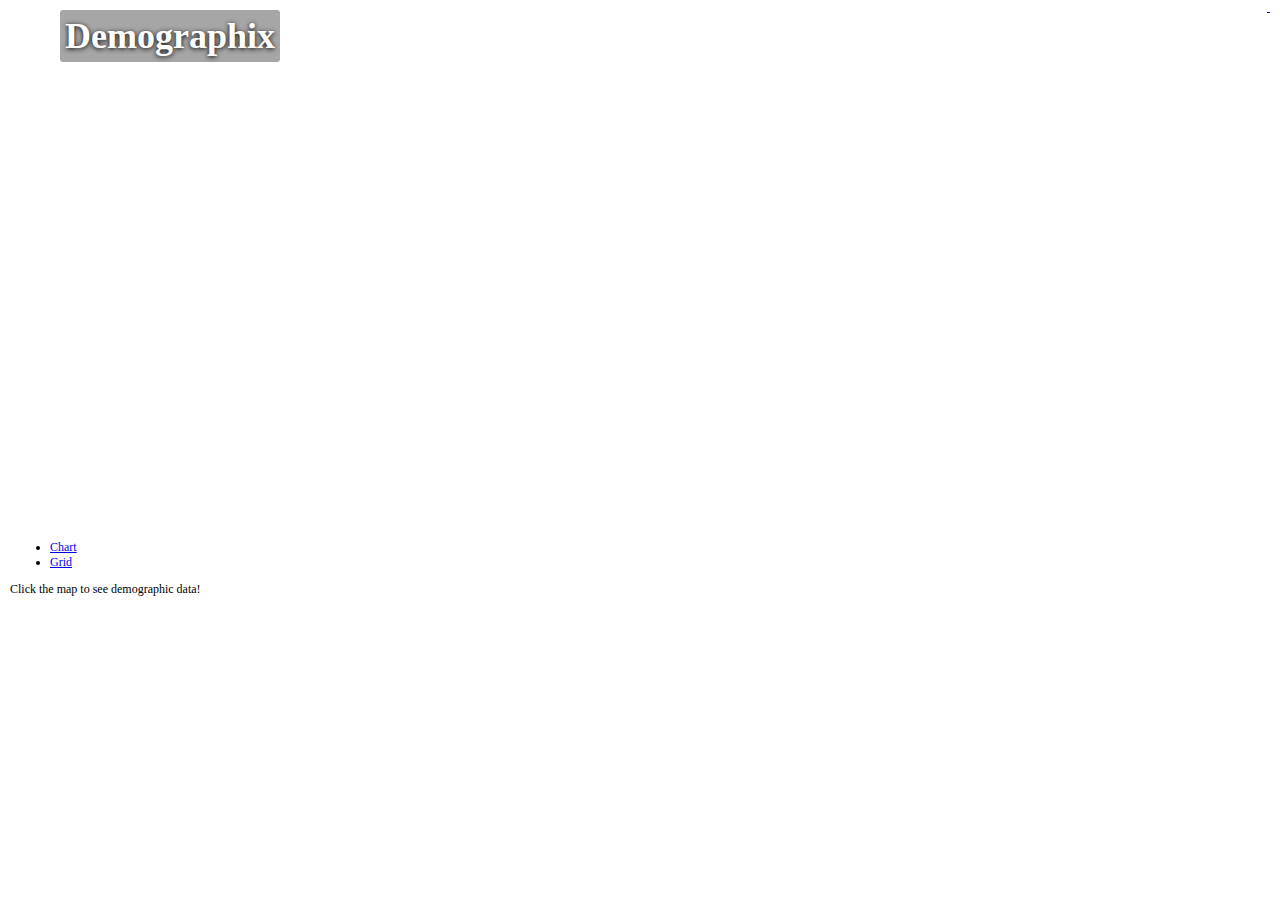
<file: dashboard.html>
﻿<!doctype html>
<html lang="en">
<head>
    <title>Demographix</title>
    <meta charset="utf-8" />
    <meta http-equiv="X-UA-Compatible" content="IE=edge,chrome=1" />
    <meta name="description" content="%description%" />
    <meta name="keywords" content="" />
    <meta name="author" content="ComponentOne" />
    <link href="http://cdn.wijmo.com/themes/aristo/jquery-ui-1.8.4.custom.css" rel="stylesheet" type="text/css" />
    <link href="http://cdn.wijmo.com/jquery.wijmo-open.0.8.2.css" rel="stylesheet" type="text/css" />
    <link href="http://cdn.wijmo.com/jquery.wijmo-complete.0.8.2.css" rel="stylesheet" type="text/css" />
    <link rel="stylesheet" type="text/css" href="http://serverapi.arcgisonline.com/jsapi/arcgis/2.1/js/dojo/dijit/themes/claro/claro.css">
    <script type="text/javascript" src="http://ajax.microsoft.com/ajax/jquery/jquery-1.4.3.min.js"></script>
    <script type="text/javascript" src="http://ajax.aspnetcdn.com/ajax/jquery.ui/1.8.6/jquery-ui.min.js"></script>
    <script type="text/javascript" src="http://cdn.wijmo.com/external/jquery.tmpl.min.js"></script>
    <script type="text/javascript" src="http://cdn.wijmo.com/external/jquery.bgiframe-2.1.1.js"></script>
    <script type="text/javascript" src="http://cdn.wijmo.com/external/jquery.glob.min.js"></script>
    <script type="text/javascript" src="http://cdn.wijmo.com/external/jquery.tmpl.min.js"></script>
    <script type="text/javascript" src="http://cdn.wijmo.com/external/jquery.mousewheel.min.js"></script>
    <script type="text/javascript" src="http://cdn.wijmo.com/external/raphael.js"></script>
    <script type="text/javascript" src="http://cdn.wijmo.com/external/raphael-popup.js"></script>
    <script src="http://cdn.wijmo.com/jquery.wijmo-open.0.8.2.min.js" type="text/javascript"></script>
    <script src="http://cdn.wijmo.com/jquery.wijmo-complete.0.8.2.min.js" type="text/javascript"></script>
    <!-- ArcGIS API for JavaScript -->
    <script type="text/javascript">        var djConfig = { parseOnLoad: true };</script>
    <script type="text/javascript" src="http://serverapi.arcgisonline.com/jsapi/arcgis/?v=2.1"></script>
    <script type="text/javascript">
        dojo.require("dijit.layout.BorderContainer");
        dojo.require("dijit.layout.ContentPane");
        dojo.require("esri.map");
        dojo.require("esri.utils");
        dojo.require("esri.tasks.query");

        var map, queryTask, query, click;
        var wd = 240;
        var ht = 110;
        var chartParams = { cht: "p3", chl: "White|Black|Hispanic|Asian|Other" };
        var clicks = 0;

        function init() {
            map = new esri.Map("map", {
                slider: false,
                extent: new esri.geometry.Extent({ "xmin": -8276294, "ymin": 4953481, "xmax": -8196571, "ymax": 4999114, "spatialReference": { "wkid": 102100} })
            });

            map.addLayer(new esri.layers.ArcGISTiledMapServiceLayer("http://server.arcgisonline.com/ArcGIS/rest/services/World_Street_Map/MapServer"));
            map.addLayer(new esri.layers.ArcGISDynamicMapServiceLayer("http://sampleserver1.arcgisonline.com/ArcGIS/rest/services/Demographics/ESRI_Census_USA/MapServer", { opacity: 0.4 }));
            dojo.connect(map, "onClick", doQuery);

            queryTask = new esri.tasks.QueryTask("http://sampleserver1.arcgisonline.com/ArcGIS/rest/services/Demographics/ESRI_Census_USA/MapServer/3");
            dojo.connect(queryTask, "onComplete", getChart);

            dojo.connect(map.infoWindow, "onHide", function () { map.graphics.clear(); });
            query = new esri.tasks.Query();
            query.spatialRelationship = esri.tasks.Query.SPATIAL_REL_INTERSECTS;
            query.outFields = ["NAME", "WHITE", "BLACK", "ASIAN", "HISPANIC", "OTHER"];
            query.returnGeometry = true;
            query.outSpatialReference = { "wkid": 102100 };



            dojo.connect(map, "onLoad", function () {
                console.log("Map onLoad event");

                /*****************
                * Hook up jQuery
                *****************/
                $(document).ready(jQueryReady);
            });

            var resizeTimer;
            dojo.connect(map, 'onLoad', function (theMap) {
                dojo.connect(dijit.byId('map'), 'resize', function () {  //resize the map if the div is resized
                    clearTimeout(resizeTimer);
                    resizeTimer = setTimeout(function () {
                        map.resize();
                        map.reposition();
                    }, 500);
                });
            });
        }

        function jQueryReady() {
            console.log("jQuery ready event");

            $("#tipper").wijtooltip({ showCallOut: false }).wijtooltip("show");
            $("#tabs").wijtabs();
            $("#jqSlider").wijslider({
                min: 0,
                max: 17,
                value: map.getLevel(),
                orientation: "vertical",

                change: function (event, ui) {
                    map.setLevel(ui.value);
                }
            });
            dojo.connect(map, "onZoomEnd", function (evt) {
                $("#jqSlider").wijslider("value", map.getLevel());
            });
        }

        function doQuery(evt) {
            $("#tipper").wijtooltip("option", "content", "Hardcore mapping action...").wijtooltip("show");
            click = query.geometry = evt.mapPoint;
            queryTask.execute(query);
        }

        function getChart(featureSet) {

            var duration = 500;
            var radiusOffset = 18;
            var offset = {};
            map.graphics.clear();
            var features = featureSet.features;
            var feature, attributes, white, black, asian, hispanic, other, total, graphic;
            for (var i = 0; i < features.length; i++) {
                feature = features[i];
                attributes = feature.attributes;

                if (clicks > 0) {
                    $("#chart").html("").wijpiechart("destroy");
                }
                $("#chart").html("").wijpiechart({
                    radius: 140,
                    legend: { visible: true },
                    hint: {
                        formatter: function () {
                            return this.data.label + " : " + $.format(this.value / this.total, "p2");
                        }
                    },
                    header: {
                        text: attributes["NAME"] + " County Demographics"
                    },
                    seriesList: [{
                        label: "White",
                        data: parseInt(attributes.WHITE)
                    }, {
                        label: "Black",
                        data: parseInt(attributes.BLACK)
                    }, {
                        label: "Asian",
                        data: parseInt(attributes.ASIAN)
                    }, {
                        label: "Hispanic",
                        data: parseInt(attributes.HISPANIC)
                    }, {
                        label: "Other",
                        data: parseInt(attributes.OTHER)
                    }]
                });

                if (clicks == 0) {
                    $("#chart").bind("wijpiechartmouseover", function (e, objData) {
                        if (objData != null) {

                            var series = objData;
                            var sector = $("#chart").wijpiechart("getSector", series.index);
                            var shadow = sector.shadow;

                            offset = sector.getOffset(radiusOffset);

                            sector.animate({
                                translation: offset.x + " " + offset.y
                            }, duration, "elastic");

                            if (shadow) {
                                shadow.animate({
                                    translation: offset.x + " " + offset.y
                                }, duration, "elastic");
                            }
                        }
                    });

                    $("#chart").bind("wijpiechartmouseout", function (e, objData) {
                        if (objData != null) {
                            var series = objData;
                            var sector = $("#chart").wijpiechart("getSector", series.index);
                            var shadow = sector.shadow;

                            sector.animate({
                                translation: -offset.x + " " + offset.y * -1
                            }, duration, "elastic");

                            if (shadow) {
                                shadow.animate({
                                    translation: -offset.x + " " + offset.y * -1
                                }, duration, "elastic");
                            }

                            offset = { x: 0, y: 0 };
                        }
                    });

                    $("#grid").wijgrid({
                        data: [
                            ["White", parseInt(attributes.WHITE)],
                            ["Black", parseInt(attributes.BLACK)],
                            ["Asian", parseInt(attributes.ASIAN)],
                            ["Hispanic", parseInt(attributes.HISPANIC)],
                            ["Other", parseInt(attributes.OTHER)]
                          ],
                        columns: [
                             { headerText: "Demographic" }, { headerText: "Population", dataType: "number" }
                          ]
                    });

                    $("#tabs").fadeIn(2000);
                }
                var mySymbol = new esri.symbol.SimpleFillSymbol(esri.symbol.SimpleFillSymbol.STYLE_SOLID, new esri.symbol.SimpleLineSymbol(esri.symbol.SimpleLineSymbol.STYLE_DASHDOT, new dojo.Color([0, 0, 0]), 4), new dojo.Color([255, 255, 255, 0.5]));

                feature.setSymbol(mySymbol);
                map.graphics.add(feature);
                clicks = 1;
            }
            $("#tipper").wijtooltip("hide");
        }

        dojo.addOnLoad(init);

        //Display any errors that were caught when attempting to solve the rotue
        function errorHandler(err) {
            alert("An error occured\n" + err.message + "\n" + err.details.join("\n"));
        }

    </script>
    <style type="text/css">
        /*demo page css*/
        
        html, body
        {
            height: 100%;
            width: 100%;
            margin: 0;
            padding: 0;
        }
        #map
        {
            padding: 0;
        }
        #chart
        {
            background: #fff;
            background: rgba(255,255,255,0.5);
        }
        body
        {
            font-size: 12px;
        }
        a img
        {
            border: none;
        }
        .header
        {
            position: absolute;
            top: 10px;
            left: 60px;
            z-index: 98;
            background: #000;
            background: rgba(0,0,0,0.35);
            padding: 5px;
            -moz-border-radius: 3px;
            -webkit-border-radius: 3px;
            border-radius: 3px;
        }
        .header h1
        {
            color: #fff;
            text-shadow: 0px 1px 5px rgba(0,0,0,1);
            font-weight: 800;
            font-size: 3em;
            margin: 0;
            padding: 0;
        }
    </style>
</head>
<body class="demo-single">
    <div style="position: absolute; bottom: 10px; left: 10px; z-index: 99">
        <div id="tabs" class="ui-helper-hidden" style="width: 400px;  height: 350px;">
            <ul>
                <li><a href="#tabs-1">Chart</a></li>
                <li><a href="#tabs-2">Grid</a></li>
            </ul>
            <div id="tabs-1">
                <div id="chart" class="" style="width: 100%; height: 300px;">Click the map to see demographic data!
                </div>
            </div>
            <div id="tabs-2">
                <table id="grid">
                </table>
            </div>
        </div>
    </div>
    <div dojotype="dijit.layout.BorderContainer" design="headline" gutters="false" style="width: 100%; height: 100%; margin: 0;">
        <div id="map" dojotype="dijit.layout.ContentPane" region="center" style="overflow: hidden;">
            <div style="position: absolute; left: 20px; top: 20px; z-index: 100;">
                <div id="jqSlider" style="height: 200px">
                </div>
            </div>
        </div>
    </div>
    <div class="ui-widget header">
        <h1>
            Demographix</h1>
    </div>
    <div id="working" style="position: absolute; top: 0; right: 10px; z-index: 99;">
        <a id="tipper" href="#" title="Click the map to see demographics for a county!">&nbsp;</a>
    </div>
</body>
</html>
</file>
